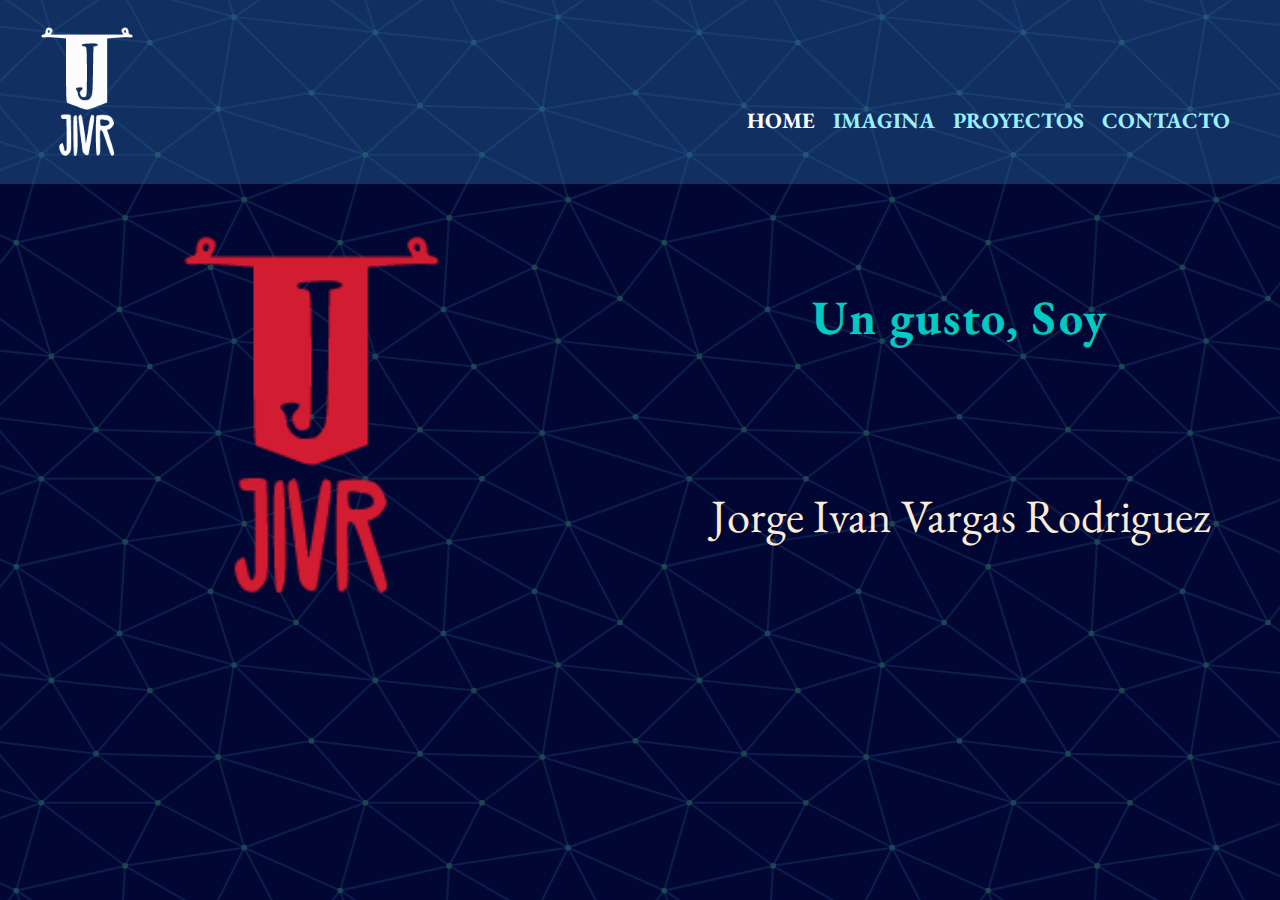
<file: index.html>
<!DOCTYPE html>

<html lang="es">

    <head>
        <!-- para que todos los navegadores lean en UTF-8 -->
        <meta charset="UTF-8">
        <!-- para que se adapte a dispositivos moviles -->
        <meta name="viewport" content="width=device-width, initial-scale=1.0">
        <meta http-equiv="X-UA-Compatible" content="IE=edge">

        <link rel="icon" type="image/png" href="img/logo1.png">
        
        <title>JIVR</title>
        <!-- conecta el archivo de estilos de css llamado style, con este -->
        <link rel="stylesheet" href="reset.css">
        <link rel="stylesheet" href="style.css">

        
        <!-- trae un formato de tipo de texto de google fonts -->
        <link rel="preconnect" href="https://fonts.googleapis.com">
        <link rel="preconnect" href="https://fonts.gstatic.com" crossorigin>
        <link href="https://fonts.googleapis.com/css2?family=EB+Garamond:wght@500&display=swap" rel="stylesheet">
    </head>

<body>
    <header>
        <div class="caja">
            <img class="logo" src="img/logoblanco.png" alt="xx">
            <!-- <input type="checkbox" id="menu">
            <label for="menu">
                <img src="img/menu.png" class="menu-icono">
            </label>
        <nav class="navbar"> -->

            <nav>
                <ul>
                    <li><a href="index.html" style="color:#ffffff;"> Home</li></a>
                    <li><a href="3ideas.html">Imagina</li></a>
                    <li><a href="proyectos.html"> Proyectos</li></a>
                    <li><a href="contacto.html"> Contacto</li></a>
                </ul>
            </nav>
        </div>


    </header>

    <main>
        <div class="containerall">

            <div class="containerlogos">
                <img class="logobig" src="img/logorojo.png" alt="xx">
            </div>

            <div class="containertext">
                <div class="animationtext">
                    <p>Un gusto, Soy <br><span class="typedText"></span><span class="cursor"></span></p>
                </div>
                <script src="index.js"></script>
    
                <div class="nombre">
                    <h1>Jorge Ivan Vargas Rodriguez</h1>
                </div>
            </div>

        </div>


    </main>



</body>

</html>
</file>
<file: style.css>
/* encabezado */

body {
  font-family: 'EB Garamond', serif;
  background-color: #010633;
  background-image: url("data:image/svg+xml,%3Csvg xmlns='http://www.w3.org/2000/svg' width='324' height='324' viewBox='0 0 800 800'%3E%3Cg fill='none' stroke='%230B1D4C' stroke-width='5.3'%3E%3Cpath d='M769 229L1037 260.9M927 880L731 737 520 660 309 538 40 599 295 764 126.5 879.5 40 599-197 493 102 382-31 229 126.5 79.5-69-63'/%3E%3Cpath d='M-31 229L237 261 390 382 603 493 308.5 537.5 101.5 381.5M370 905L295 764'/%3E%3Cpath d='M520 660L578 842 731 737 840 599 603 493 520 660 295 764 309 538 390 382 539 269 769 229 577.5 41.5 370 105 295 -36 126.5 79.5 237 261 102 382 40 599 -69 737 127 880'/%3E%3Cpath d='M520-140L578.5 42.5 731-63M603 493L539 269 237 261 370 105M902 382L539 269M390 382L102 382'/%3E%3Cpath d='M-222 42L126.5 79.5 370 105 539 269 577.5 41.5 927 80 769 229 902 382 603 493 731 737M295-36L577.5 41.5M578 842L295 764M40-201L127 80M102 382L-261 269'/%3E%3C/g%3E%3Cg fill='%231B454F'%3E%3Ccircle cx='769' cy='229' r='7'/%3E%3Ccircle cx='539' cy='269' r='7'/%3E%3Ccircle cx='603' cy='493' r='7'/%3E%3Ccircle cx='731' cy='737' r='7'/%3E%3Ccircle cx='520' cy='660' r='7'/%3E%3Ccircle cx='309' cy='538' r='7'/%3E%3Ccircle cx='295' cy='764' r='7'/%3E%3Ccircle cx='40' cy='599' r='7'/%3E%3Ccircle cx='102' cy='382' r='7'/%3E%3Ccircle cx='127' cy='80' r='7'/%3E%3Ccircle cx='370' cy='105' r='7'/%3E%3Ccircle cx='578' cy='42' r='7'/%3E%3Ccircle cx='237' cy='261' r='7'/%3E%3Ccircle cx='390' cy='382' r='7'/%3E%3C/g%3E%3C/svg%3E");
}



.caja {
  width: 100%;
  /* 0 arriba y abajo, y para izq y der (lateral) se encuentra auto: que da la percepcion de estar centralizado*/
  margin: 0 auto;

  /*color: rgba(red, green, blue, opacidad); color: rgba(red, green, blue, 3) */
  background-color: #2a6da766;
  padding: 20px 0;
  max-height: 9em;

}

.logo {
  position: relative;
  height: 150px;
  left: 15px;
}

nav {
  position: absolute;
  top: 110px;
  right: 50px;
}

nav li {
  /*tambien puede ser float: left; */
  display:inline; 
 
  /* margin: #arriba, #abajo, #Derecha, #izquierda*/
  margin: 0 0 0 15px;
}

nav a {
  text-transform: uppercase;
  color: rgb(155, 240, 255);
  font-weight: bold;
  font-size: 22px;
  text-decoration: none;
}

/* Captura del mause: cambia de color y subraya los enlaces de la barra de navegacion*/
nav a:hover {
  color: #c78c19;
  text-decoration: underline;
}
 

/*para hacerlo responsive*/





@media(max-width:991px) {
  nav {
    position: absolute;
    top: 50px;
    left: 60%;
    text-align: left;
  }

  nav a, nav ul{
    width: 100%;
  }

  .containertext {
    width: 100%;
  }

}

/* 
#menu{
  display: none;
}

.menu label{
  cursor: pointer;
  display: none;
}

.menu-icono{
  width: 25px;
}

@media(max-width:991px) {
  
  
  .caja {
    width: 100%;
    margin: 0 auto;
  
    background-color: #2a6da766;
    padding: 20px 0;
    max-height: 9em;
  
  }
  
  .logo {

    height: 150px;
    left: 15px;
  }
  
  nav {
    position: absolute;
    top: 50px;
    left: 70%;
    display: none;
    text-align: left;
  }
  
  nav li {
    
    display: inline;
    margin: 0 0 0 15px;
    
  }
  
  nav a {
    text-transform: uppercase;
    color: rgb(155, 240, 255);
    font-weight: bold;
    font-size: 22px;
    text-decoration: none;
    
  }

   .menu-icono{  
    position: absolute;
    top: 120;
    
    right: 0;
    background-color: #2a6da766;
    display: none;
  }

  .menu-icono {
    display: initial;
  }

  .menu nav a, nav li {
    width: 100%;
    padding-bottom: 2%;
  }

  #menu:checked ~ nav {
    display: initial;
  }
} 

*/




   /*
  .caja{
    min-height: 70px;
  }
 
  .menu{
    top: 0;
    padding: 20px;
  }

  
  .menu-icono {
    display: initial;
  }

  .menu, .nav a, .nav li  {
    position: absolute;
    top: 100%;
    left: 0;
    right: 10;
    background-color: #2a6da766;
    display: none;
  }

  .menu .navbar ul li {
    width: 100%;
  }

  #menu:checked ~ .navbar {
    display: initial;
  }

}




/* CSS para el home*/

.containerall {
  width: 100%;
  height: 420px;
  display: flex;
  flex-direction: row;
  justify-content: space-around;
  flex-wrap: wrap;
}





.containerlogos,
.containertext {
  padding: 5px;
  width: 45%;
  height: 28em;
  text-align: center;
}


.containerlogos {
  text-align: center;
  height: fit-content;
  animation: infinite;
  padding-top: 2rem;

}

.containerlogos img {
  height: 26em;
  max-width: 100%;
  animation: float 2s linear infinite;
}

@keyframes float {

  0%,
  100% {
    transform: translateY(0rem);
  }

  50% {
    transform: translateY(-1.5rem);
  }
}



.containertext {
  justify-content: center;
  align-items: start;
  text-align: center;

}

.nombre h1 {
  font-size: 290%;
  color: antiquewhite;
  text-align: center;
  padding-top: 12rem;
}

.animationtext {
  position: relative;
  top: 6rem;
  text-align: center;
  align-items: center;

}

.animationtext p {
  font-size: 3rem;
  padding: 0.5rem;
  font-weight: bold;
  letter-spacing: 0.1rem;
  text-align: center;
  overflow: hidden;
  color: #02cac0;
}

.animationtext p span.typedText {
  font-weight: normal;
  color: orangered;
}

.animationtext p span.cursor {
  display: inline-block;
  background-color: #ffffff;
  margin-left: 0.1rem;
  width: 3px;
  animation: blink 1s infinite;
}

.animationtext p span.cursor.typing {
  animation: none;
}

@keyframes blink {
  0% {
    background-color: #ccc;
  }

  49% {
    background-color: #ccc;
  }
}

/* responsive */
@media(max-width:991px) {
  .containerlogos,
  .containertext {
  width:100%;
}
}








/* Css para Preoyectos */

.container-proyecto {
  margin: auto;
  margin-top: 5%;
  /*place-items: center;
  /*Centrando un div. Yess*/

  width: 80%;
  height: 420px;
  display: flex;
  flex-direction: row;
  justify-content: space-around;
  flex-wrap: wrap;
  border: 10px solid #3ffff5c4;
  border-radius: 20px;
  background-color: #3f3737bd;
  position: relative;
  /*Para posicionar el objeto que esta dentro.    border: 10px solid #8e8e0c;*/
}



.containerall {
  width: 100%;
  height: 420px;
  display: flex;
  flex-direction: row;
  justify-content: space-around;
  flex-wrap: wrap;
}

.leftpart,
.rightpart {

  width: 48%;
  height: auto;
  color: rgb(255, 255, 255);
  position: relative;
}

/* Div que encierra el QR, pero no esta haciendo nada. esta por defecto con la imagen

.qr{
  height: 27%;
  width:  27%;
  background-color: #c78c19;
  overflow: hidden;
} 

.qr{
  height: auto;
  width:  auto;
  max-width: 120px;
  max-height: 120px;
  overflow: hidden;
} 

PARA RECORTAR UNA IMAGEN, se hace el area 0 0 es superior izquierda y se sigue con la siguiente coord. para formar un área de recorte
clip-path: polygon(0 5%, 100% 5%, 100% 95%, 0 95%); 
*/
.qr img {
  position: absolute;
  top: 1%;

  height: auto;
  width: auto;
  max-width: 120px;
  max-height: 115px;
  border-radius: 35px;
  border: 2px solid #8d8d8dc4;
}

.qr img:hover{
  scale: 1.75;
  z-index: 1;
}

.titulop {
  position: absolute;
  left: 30%;
  top: 0px;
  display: flow-root;
  height: 30%;
  width: 70%;

  color: #f86f6f;
  font-size: 2.5rem;

  text-shadow:
    1px 1px 2px black,
    0 0 1em blue,
    0 0 0.2em blue;

  background-color: #0000000c;
  border-radius: 100px;
}


.titulop h1 {
  position: relative;
  top: 45%;
  left: 50%;
  transform: translateX(-50%) translateY(-50%);
  text-align: center;
}

.imgproyecto {
  position: absolute;
  top: 28%;

  display: flow-root;
  height: 68%;
  width: 100%;
  border-radius: 10px;
  border: 4px solid rgb(105, 105, 105);
}

/*
.imgproyecto:hover {
  position: absolute;
  width: 100%;
  height: 100%;
  top: 0;
  transform: scale(1.02);
  background: hsla(273,91%,27%, 0.7);
  transition: transform .5s;
  display: flex;
  justify-content: center;
  align-items: center;
  flex-direction: column;
}*/


/*
.titulop h1{
  text-align: center;
  padding: 1em, 0;
} */

/*
.flexideas {
    padding: 5px;
    width: 250px;
    height: 325px;
    border: 3px solid rgb(170, 206, 205);
    background-color: rgba(30, 2, 81, 0.857);
    border-radius: 10px;
    text-align: center;
    color: rgb(255, 255, 255);
}
*/



.lineast {
  position: absolute;
  top: 2%;

  width: 100%;


  background-color: rgba(0, 0, 0, 0.345);
  border-radius: 7px;

  text-align: center;
  text-transform: uppercase;
  color: #ffc08055;
  font-family: Impact, Haettenschweiler, 'Arial Narrow Bold', sans-serif;
}

.boton {
  position: relative;
  height: 20%;
  max-width:  100%;

  top: 10%;
}


.boton button {
  position: absolute;
  left: 50%;
  transform: translateX(-50%);

  height: 60%;
  width: 30%;
  font-size: 1.5em;
  font-family: 'Franklin Gothic Medium', 'Arial Narrow', Arial, sans-serif;
  border-radius: 10px;
  background-color: #5ae02e23;

  color: #7df0fa;
  text-shadow:
    1px 1px 2px rgb(0, 0, 0),
    0 0 1em blue,
    0 0 0.2em blue;
  background-color: #40ff0041;
  animation: parpadeo 2s infinite;
}

@keyframes parpadeo {
  0% {
    border-color: transparent;
  }

  50% {
    border-color: rgba(98, 255, 0, 0.63);
    /* Cambia el color del borde a tu elección */
  }

  100% {
    border-color: rgba(0, 229, 255, 0.678);

  }
}

.boton button:hover {
  scale: 1.03;
  transition-duration: 1s;
  cursor: pointer;
}

.descripcionp {
  position: absolute;
  top: 25%;

  font-size: 1.5em;
  font-family: Cambria, Cochin, Georgia, Times, 'Times New Roman', serif;
  color: #acfffb;
  height: 50%;

}

.texttoolbox {
  position: absolute;
  top: 60%;

  font-size: 2em;
  text-shadow:
    1px 1px 2px black,
    0 0 1em blue,
    0 0 0.2em blue;
}

.herramientas {
  position: absolute;
  top: 73%;

  height: 25%;
  width: 100%;
  margin: auto;
  overflow: hidden;

}

.herramientas .slide-track {
  display: flex;
  animation: scroll 200s linear infinite;
  -webkit-animation: scroll 100s linear infinite;
  width: calc(200px * 6);
  /*  # Depende del numero de img*/
}

.herramientas .slide {
  width: 100%;
  height: 25%;

}

.herramientas .slide img {
  width: auto;
  height: auto;
  max-width: 200px;
  max-height: 100px;
  margin-left: 30px;
}

.herramientas .slideh img {
  width: auto;
  height: auto;

  max-height: 100px;

}

@keyframes scroll {
  0% {
    -webkit-transform: translateX(0);
    transform: translateX(0);
  }

  100% {
    -webkit-transform: translateX(0);
    transform: translateX(calc(-200px * 7));
  }
}



/* Css para 3ideas*/

.mensajeintro3 h3{

  font-size: 25px;
  color: rgb(164, 213, 248);
  margin: 1% 10% auto;
}

#enfatizar{
  font-weight: bolder;
  color: #bbffe4;
}

.mensajeintro h3{
  font-size: 30px;
  color: rgb(133, 191, 232);
  margin: 5% 10% auto;
}
.container-3ideas {
  width: 100%;
  height: 420px;
  display: flex;
  flex-direction: row;
  justify-content: space-evenly;
  align-items: center;
  flex-wrap: wrap;
}

.flexideas {
  padding: 5px;
  width: 250px;
  height: 325px;
  border: 3px solid rgb(170, 206, 205);
  background-color: rgba(30, 2, 81, 0.857);
  border-radius: 10px;
  text-align: center;
  color: rgb(255, 255, 255);
  margin: 25px;
}

.flexideas:hover {
  transform: scale(1.3);
  background-color: rgba(0, 0, 0, 0.76);
  border: 3px solid rgb(255, 255, 255);
  border-radius: 15px;
  transition: 1s;
  color: white;
}

.flexideas h2 {
  font-size: 30px;
  font-weight: bold;
  margin-bottom: 5px;
}

.productos li:hover h2 {
  font-size: 33px;
}

.flexideas img {
  opacity: 0.7;
  height: 200px;
  width: 250px;
}

.producto-descripcion {
  font-size: 18px;
}

.masinfo {
  font-size: 20px;
  font-weight: bold;
  margin-top: 10px;
}

.masinfo:hover{
  cursor: pointer;
}



/* Css para Contacto*/

.bodycontacto {
  color: rgb(155, 240, 255);
}

.formulariodecontacto {
  width: 700px;
  margin: 40px 0;
  margin-left: 10%;
}

form label,
form legend {
  display: block;
  font-size: 20px;
  /* margin: #arriba #derecha #abajo */
  margin: 0 0 10px
}

.input-padron {
  display: block;
  /* margin: #arriba #derecha #abajo */
  margin: 0 0 20px;
  padding: 10px 25px;
  width: 50%;
  background-color: rgba(0, 255, 255, 0.242);
  color: white;
}

.checkbox {
  margin: 20px 0;
}

.enviar {
  width: 40%;
  padding: 15px 0;
  font-size: 18px;
  font-weight: bold;
  color: white;
  background: rgba(0, 187, 255, 0.448);
  border: none;
  border-radius: 5px;
  transition: 1s all;
  cursor: pointer;
}

/* id/.class/#/:hover --> Captura del mause, y realizá lo que se le indica en el CSS*/
.enviar:hover {
  background: rgba(42, 110, 205, 0.818);
  transform: scale(1.1);
}

/*MIOOOOO*/
.imgfinal {
  position: absolute;
  top: 250px;
  right: 230px;
  width: 250px;
  height: 300px;
}

/*MIOOOOO*/
.atentiontime {
  position: absolute;
  top: 750px;
  right: 230px;
  font-size: 30px;
  font-weight: lighter;
}

table {
  margin: 40px 40px;
  /*NEW for me*/
  position: absolute;
  top: 760px;
  right: 200px;
  color: white;
}

thead {
  background: #a19f9f81;
  color: rgb(0, 0, 0);
  font-weight: bold;
}

td,
th {
  border: 1px solid rgb(205, 183, 183);
  padding: 8px;
}

.whatsapp {
  text-align: center;
  font-size: 20px;
  font-style: italic;
  position: absolute;
  width: 300px;
  top: 550px;
  right: 15%;

}

.whatsapp strong {
  font-weight: bolder;
}

#imgwhatsap {
  height: 100px;
  width: 100px;
  border-radius: 50px;

}

#imgwhatsap:hover {
  transform: scale(1.2);
  transition: 1s;
  background-color: rgba(112, 224, 64, 0.071);

}


@media(max-width:991px) {
  table, .atentiontime {
    display: none;
  }

  .imgfinal {
    position:static;
    top: 1000px;
    width: 20%;
    height: auto;
    display: inline-block;
  }

  .whatsapp {
    position: static;
    width: 250px;
    top: 1100px;
    display: inline-block;
 
  
  }

  .formulariodecontacto {
    width: 90%;
    margin-left: 10%;
  }

}





/* CSS para el footer */

.footercontact {
  text-align: center;
  background: rgba(0, 0, 0, 0.361);
  padding: 20px;

}

.footercontact img {
  height: 100px;
}

.lastpart {
  color: #ffffff;
  font-size: 13px;
  margin: 20px;
}


@media (min-widh:600px) {
  header {
    flex-direction: row;
    padding: 0px 30px;
    justify-content: space-between;
  }
}



/* Media Queries para Responsividad */
@media (max-width: 768px) {
    header .caja {
        flex-direction: column;
        align-items: center;
    }

    header nav ul {
        flex-direction: column;
        align-items: center;
    }

    header nav ul li {
        margin: 10px 0;
    }

    .container-proyecto {
        flex-direction: column;
        align-items: center;
        padding: 15px;
    }

    .leftpart, .rightpart {
        width: 100%;
        margin: 10px 0;
    }

    .leftpart img, .rightpart img {
        width: 100%;
        height: auto;
        border-radius: 10px;
    }

    .rightpart h3 {
        font-size: 18px;
    }

    .rightpart .boton button {
        width: 100%;
        padding: 10px 0;
        font-size: 16px;
    }

    .rightpart .descripcionp {
        font-size: 16px;
    }

    .rightpart .texttoolbox h2 {
        font-size: 18px;
    }

    .herramientas .slide {
        width: 50px;
        margin: 5px;
    }
    .titulop h1 {
      position: relative;
      top: 45%;
      left: 30%;
      transform: translateX(-50%) translateY(-50%);
      text-align: center;
  }
  
}

/* Ajustes adicionales para tamaños de pantalla más pequeños */
@media (max-width: 480px) {
    header {
        padding: 10px 0;
    }
    .titulop {
      font-size: 20px;
    }

    .container-proyecto {
        padding: 10px;
    }

    .rightpart h3 {
        font-size: 16px;
    }

    .rightpart .boton button {
        font-size: 14px;
    }

    .rightpart .descripcionp {
        font-size: 14px;
    }

    .rightpart .texttoolbox h2 {
        font-size: 16px;
    }

    .herramientas .slide {
        width: 40px;
        margin: 5px;
    }
}
</file>
